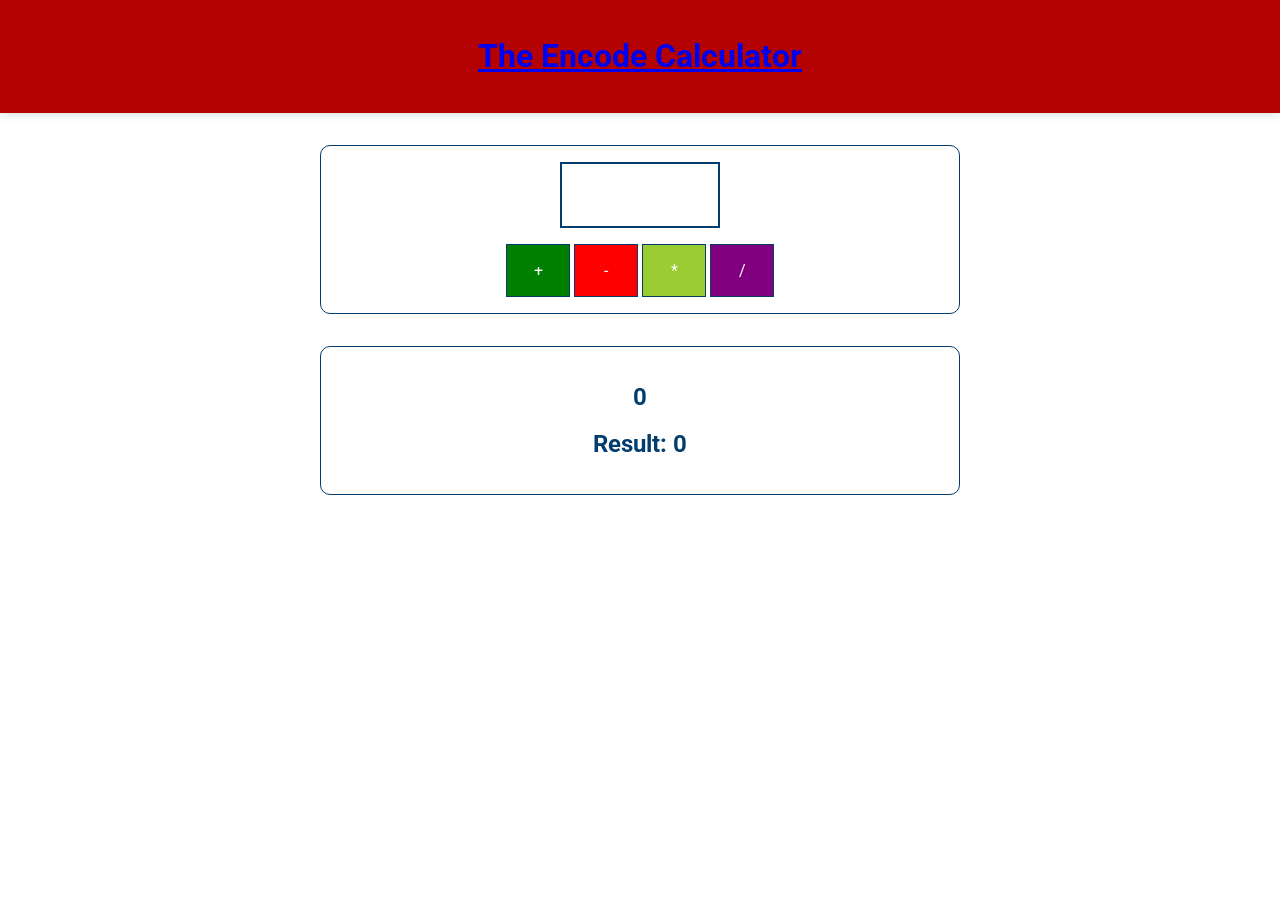
<file: dojoit-calc/index.html>
<!DOCTYPE html>
<html lang="en">
  <head>
    <meta charset="UTF-8" />
    <meta name="viewport" content="width=device-width, initial-scale=1.0" />
    <meta http-equiv="X-UA-Compatible" content="ie=edge" />
    <title>Basics</title>
    <link
    href="https://fonts.googleapis.com/css?family=Roboto:400,700&display=swap"
    rel="stylesheet"
    />
    <link rel="stylesheet" href="assets/styles/app.css" />
    
  </head>
  <body>
    <header>
      <h1><a href="https://encode.ba">The Encode Calculator</a></h1>
    </header>
    
    <section id="calculator">
      <input type="number" id="input-number" />
      <div id="calc-actions">
        <button type="button" id="btn-add">+</button>
        <button type="button" id="btn-subtract">-</button>
        <button type="button" id="btn-multiply">*</button>
        <button type="button" id="btn-divide">/</button>
      </div>
    </section>
    <section id="results">
      <h2 id="current-calculation">0</h2>
      <h2>Result: <span id="current-result">0</span></h2>
    </section>
    
  </body>
  <script src="assets/scrypts/vendor.js"></script>
  </html>
</file>
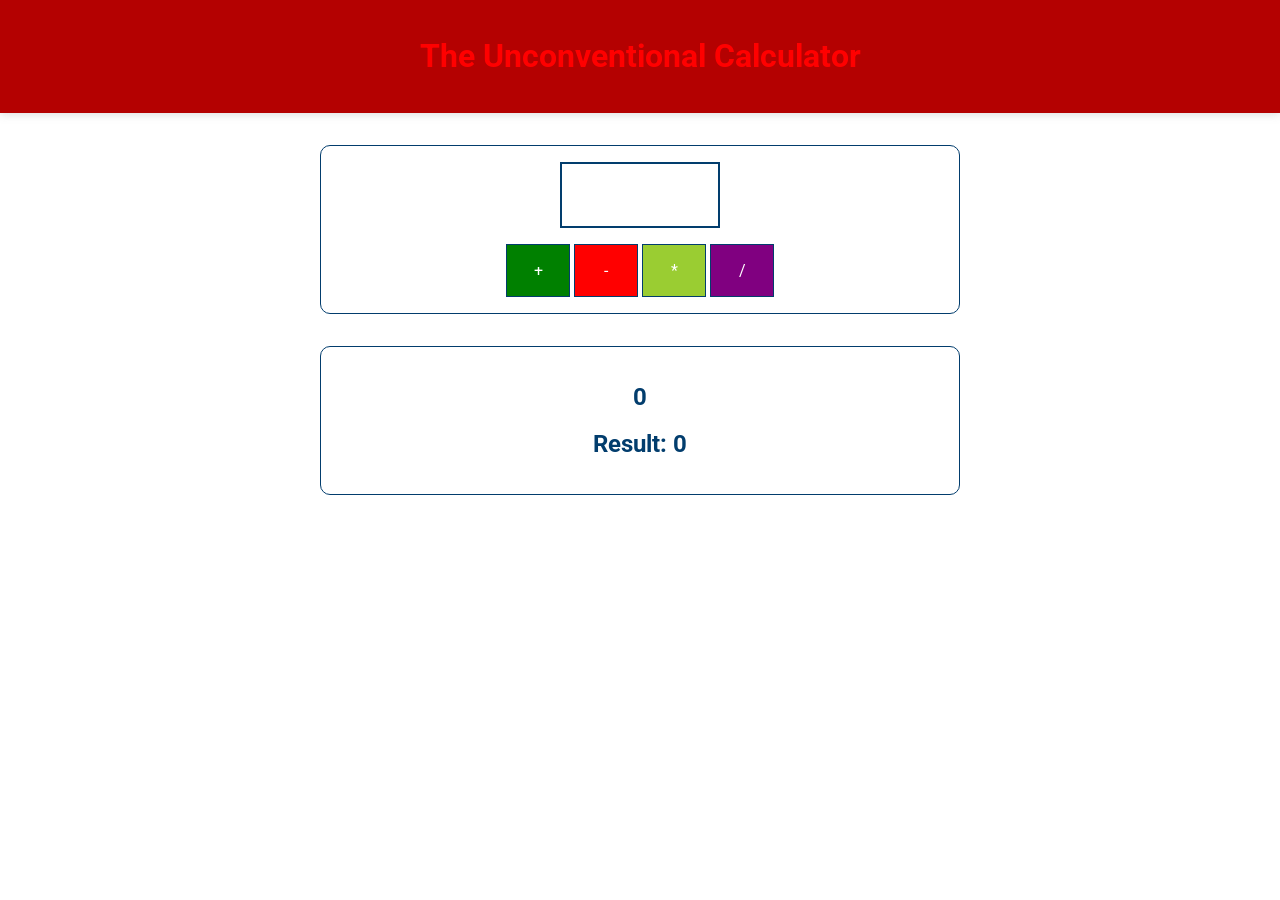
<file: dojoit-calc/index.html.html>
<!DOCTYPE html>
<html lang="en">
  <head>
    <meta charset="UTF-8" />
    <meta name="viewport" content="width=device-width, initial-scale=1.0" />
    <meta http-equiv="X-UA-Compatible" content="ie=edge" />
    <title>Basics</title>
    <link
      href="https://fonts.googleapis.com/css?family=Roboto:400,700&display=swap"
      rel="stylesheet"
    />
    <link rel="stylesheet" href="assets/styles/app.css" />
    
  </head>
  <body>
    <header>
      <h1>The Unconventional Calculator</h1>
    </header>
    
    <section id="calculator">
      <input type="number" id="input-number" />
      <div id="calc-actions">
        <button type="button" id="btn-add">+</button>
        <button type="button" id="btn-subtract">-</button>
        <button type="button" id="btn-multiply">*</button>
        <button type="button" id="btn-divide">/</button>
      </div>
    </section>
    <section id="results">
      <h2 id="current-calculation">0</h2>
      <h2>Result: <span id="current-result">0</span></h2>
    </section>
    
  </body>
  <script src="assets/scrypts/vendor.js"></script>
  </html>
</file>
<file: dojoit-calc/assets/styles/app.css>
* {
  box-sizing: border-box;
}

html {
  font-family: 'Roboto', open-sans;
}

body {
  margin: 0;
}

header {
  background: #b40101;
  color: rgb(255, 0, 0);
  padding: 1rem;
  text-align: center;
  box-shadow: 0 2px 8px rgba(136, 136, 136, 0.26);
  width: 100%;
}

#results,
#calculator {
  margin: 2rem auto;
  width: 40rem;
  max-width: 90%;
  border: 1px solid #023d6d;
  border-radius: 10px;
  padding: 1rem;
  color: #023d6d;
}

#results {
  text-align: center;
}

#calculator input {
  font: inherit;
  font-size: 3rem;
  border: 2px solid #023d6d;
  width: 10rem;
  padding: 0.15rem;
  margin: auto;
  display: block;
  color: #023d6d;
  text-align: center;
}

#calculator input:focus {
  outline: none;
}

#calculator button {
  font: inherit;
  color: white;
  border: 1px solid #023d6d;
  padding: 1rem;
  cursor: pointer;
}

#calculator button:focus {
  outline: none;
}

#btn-add {
  background-color: green;
}

#btn-subtract {
  background-color: red;
}

#btn-multiply{
  background-color: yellowgreen;
}

#btn-divide{
  background-color: purple;
}

#calculator button:active {
  background: #084f88;
  border-color: #084f88;
}

#calc-actions button {
  width: 4rem;
}

#calc-actions {
  margin-top: 1rem;
  text-align: center;
}
</file>
